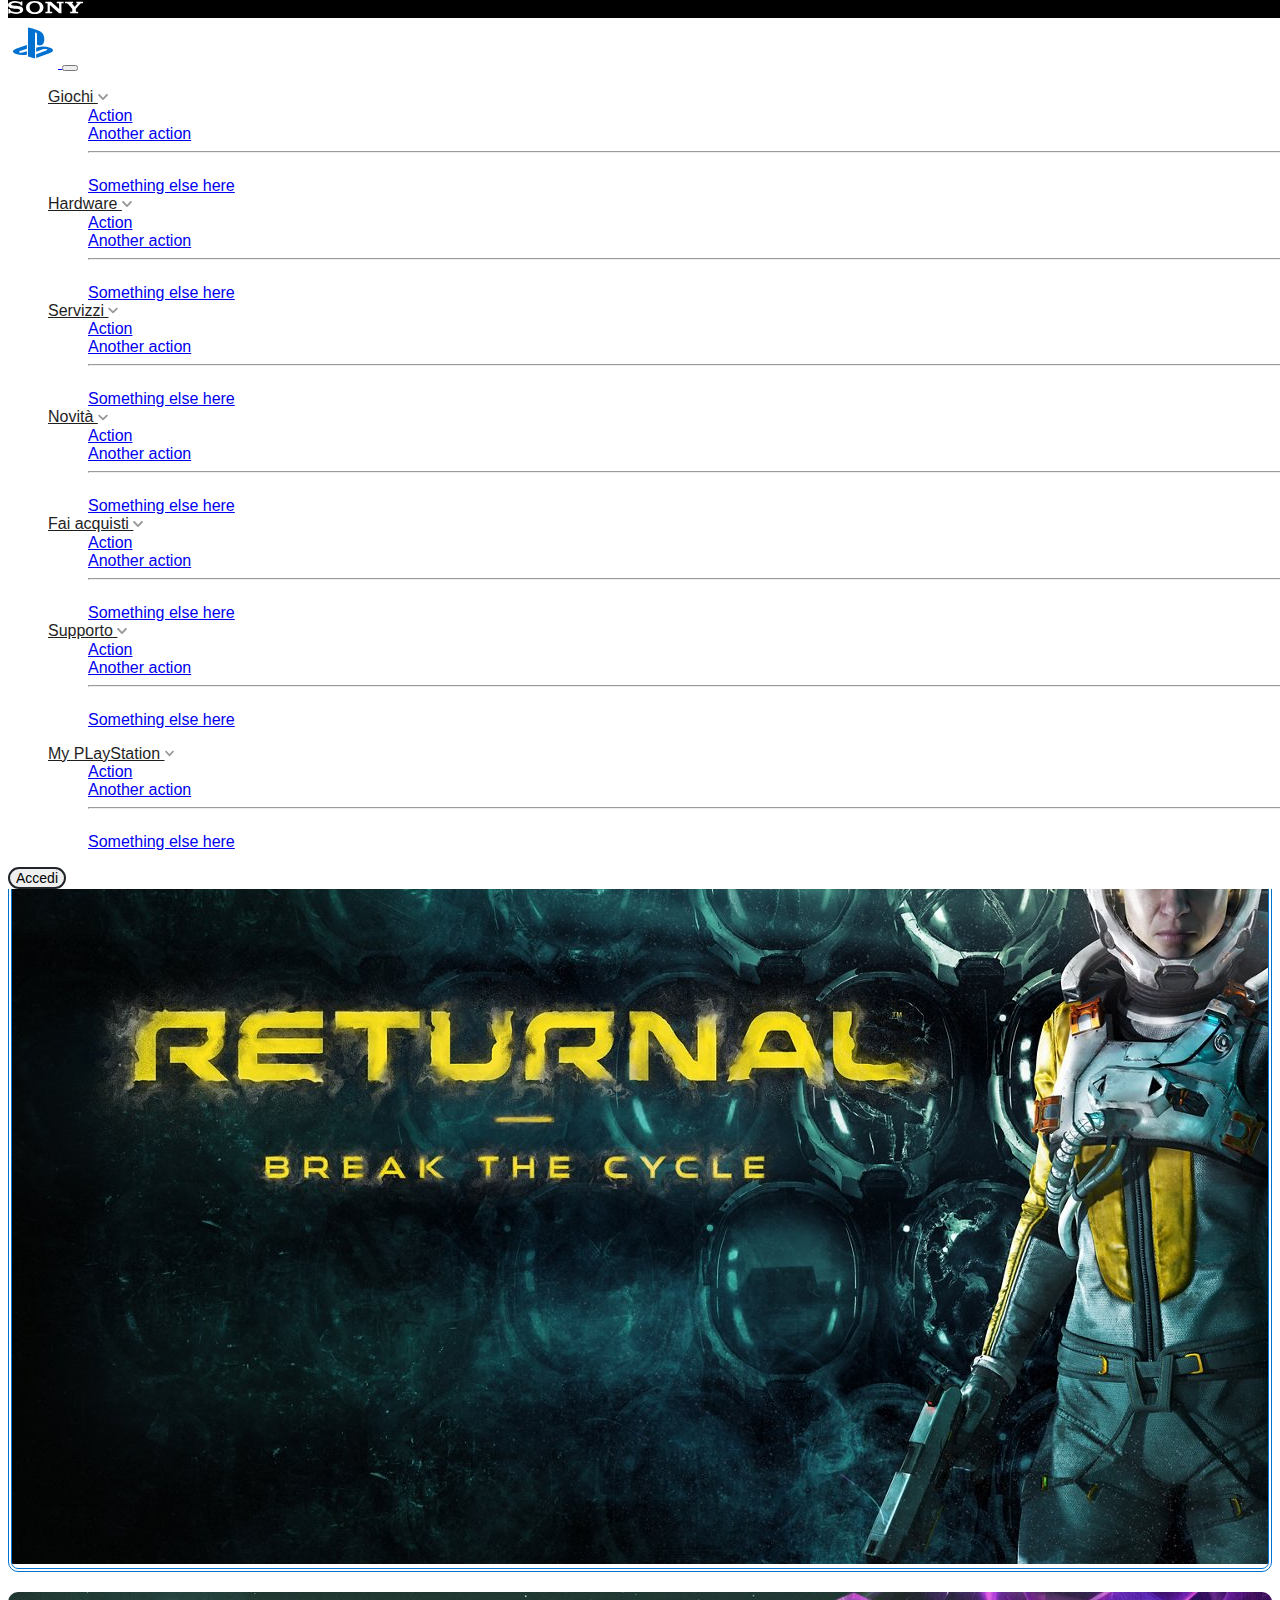
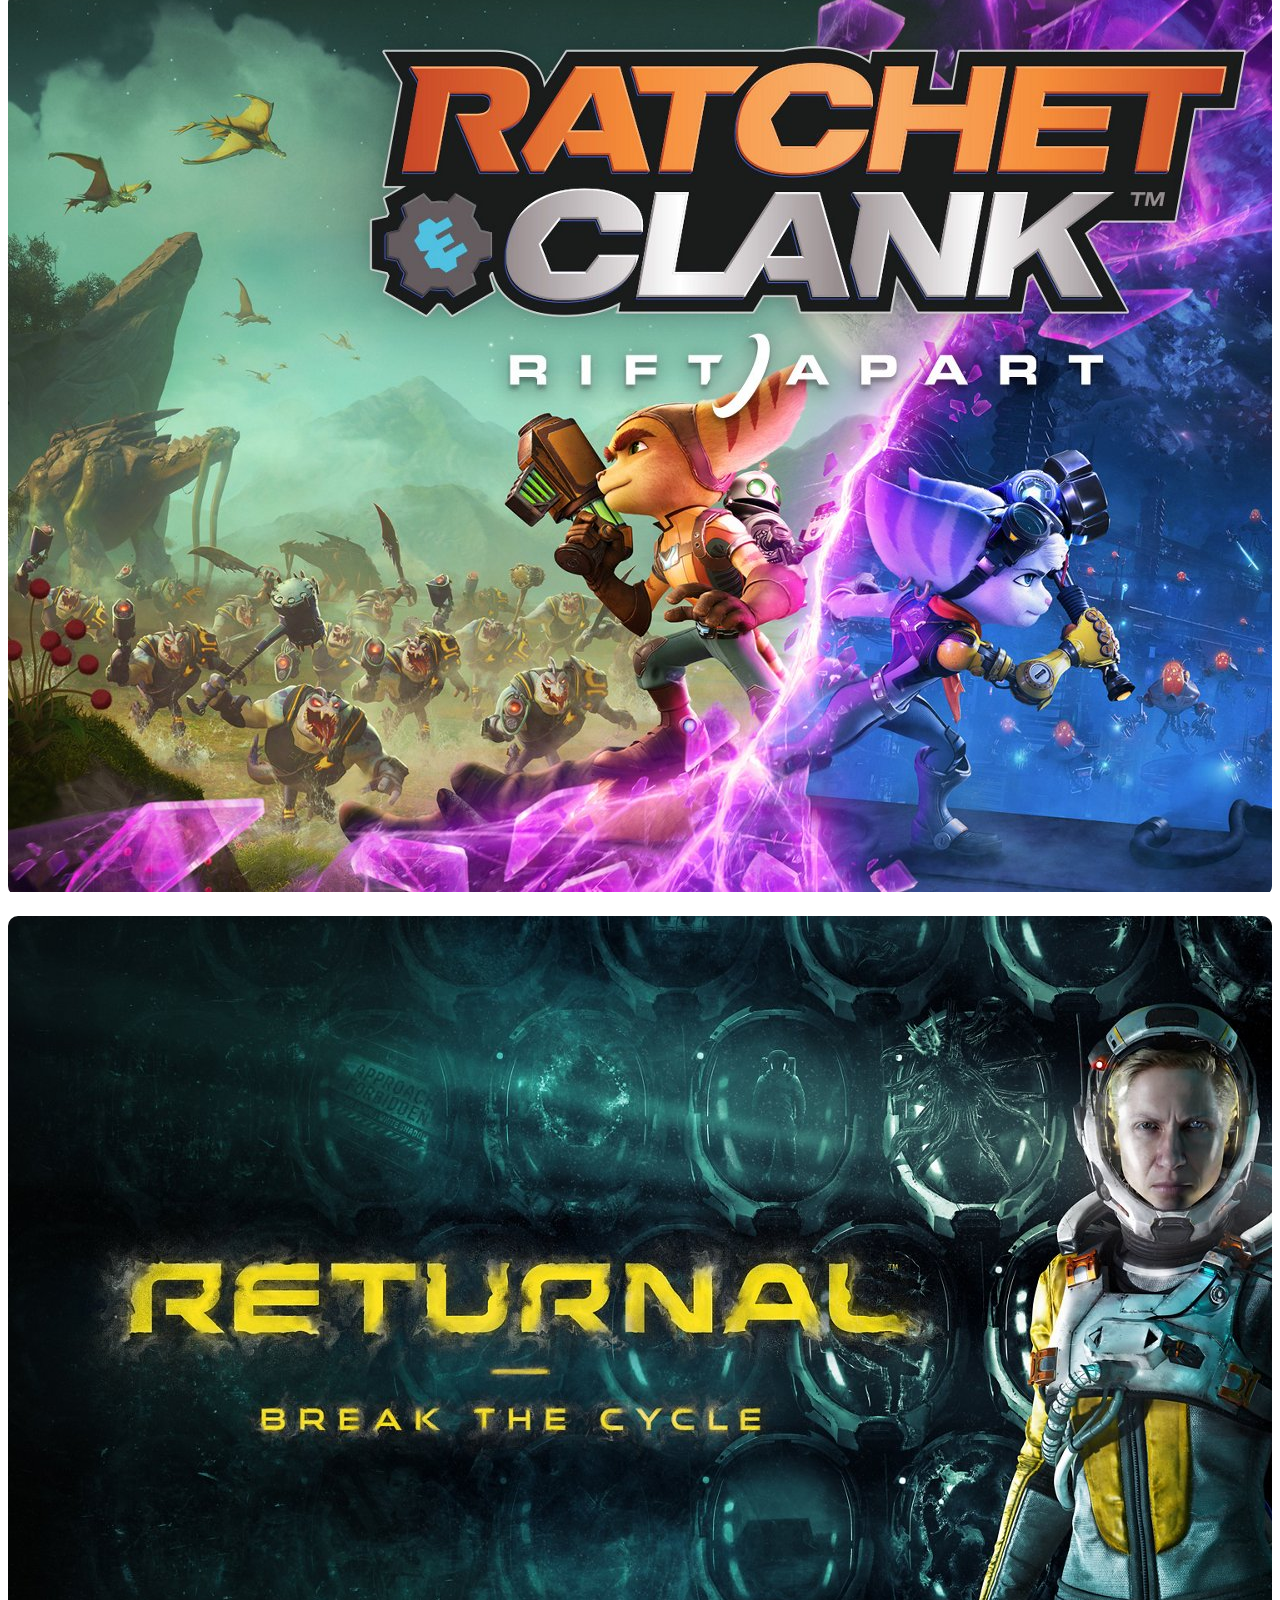
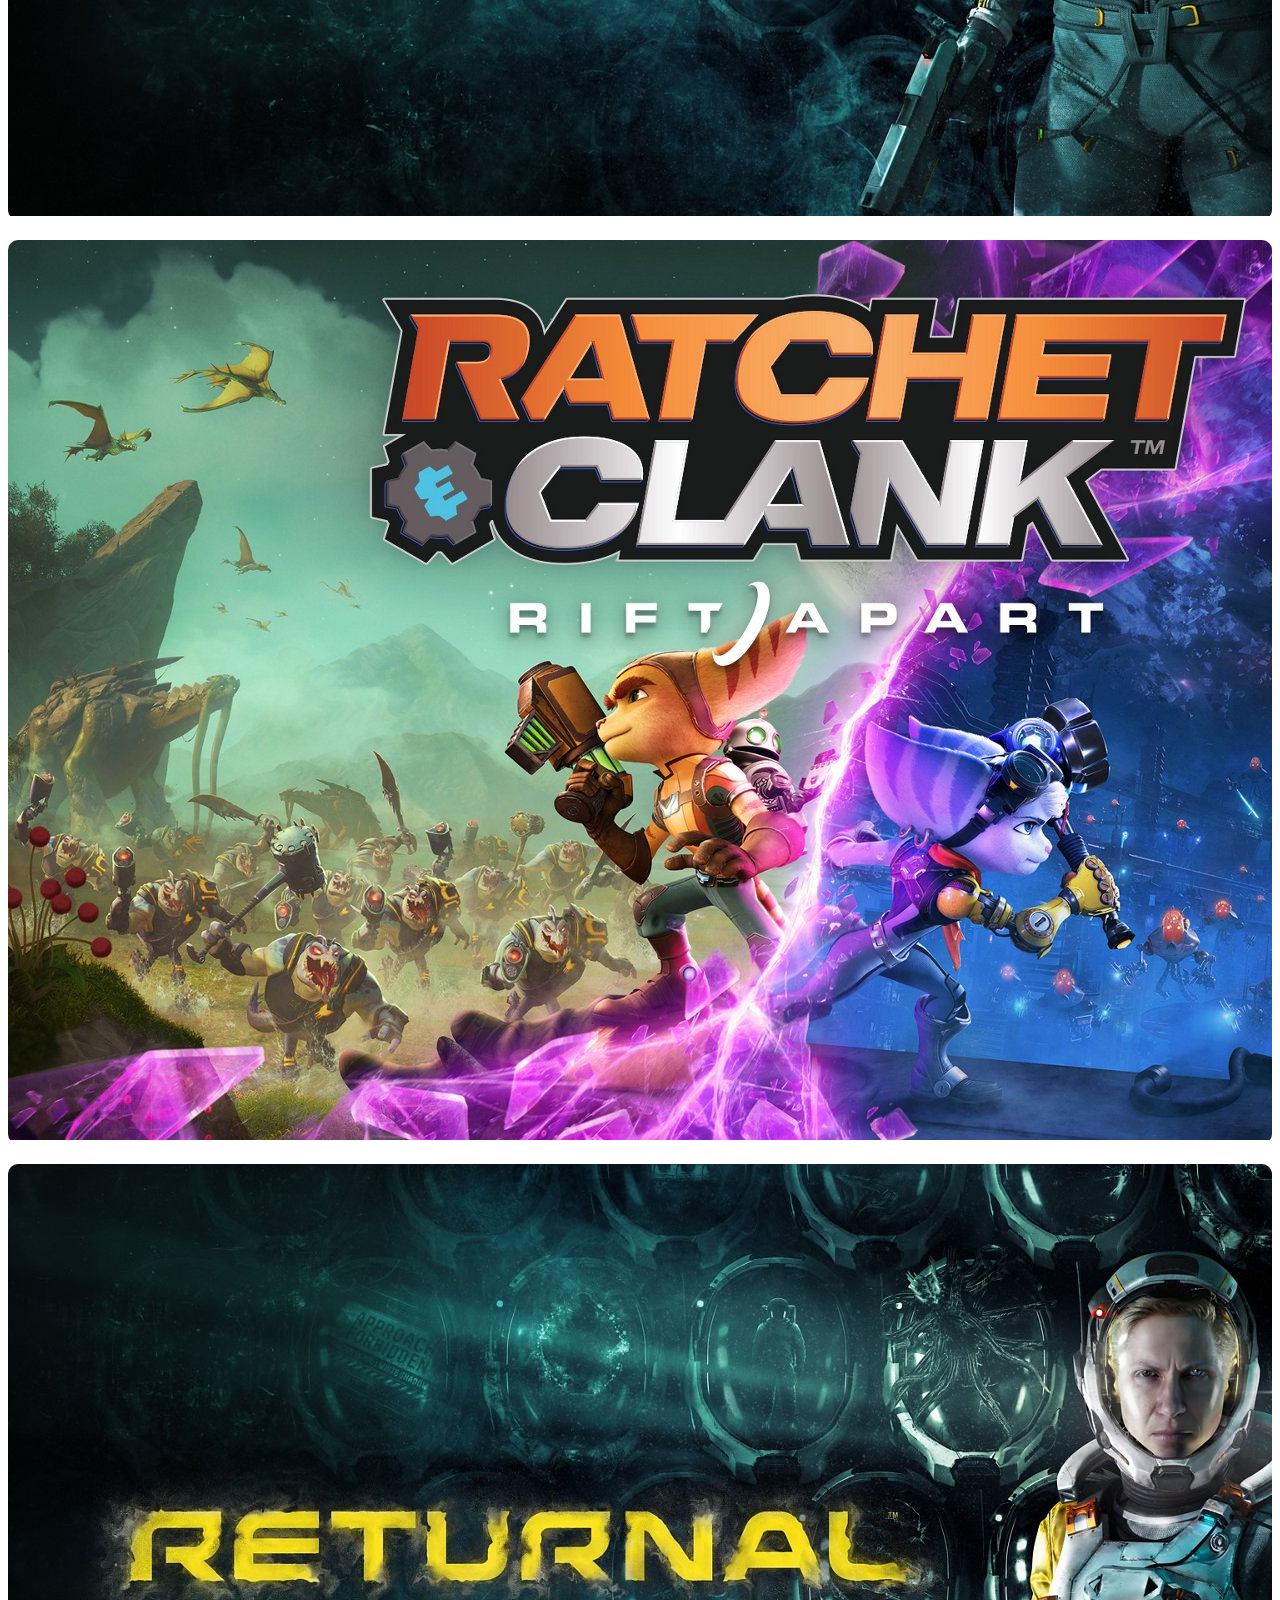
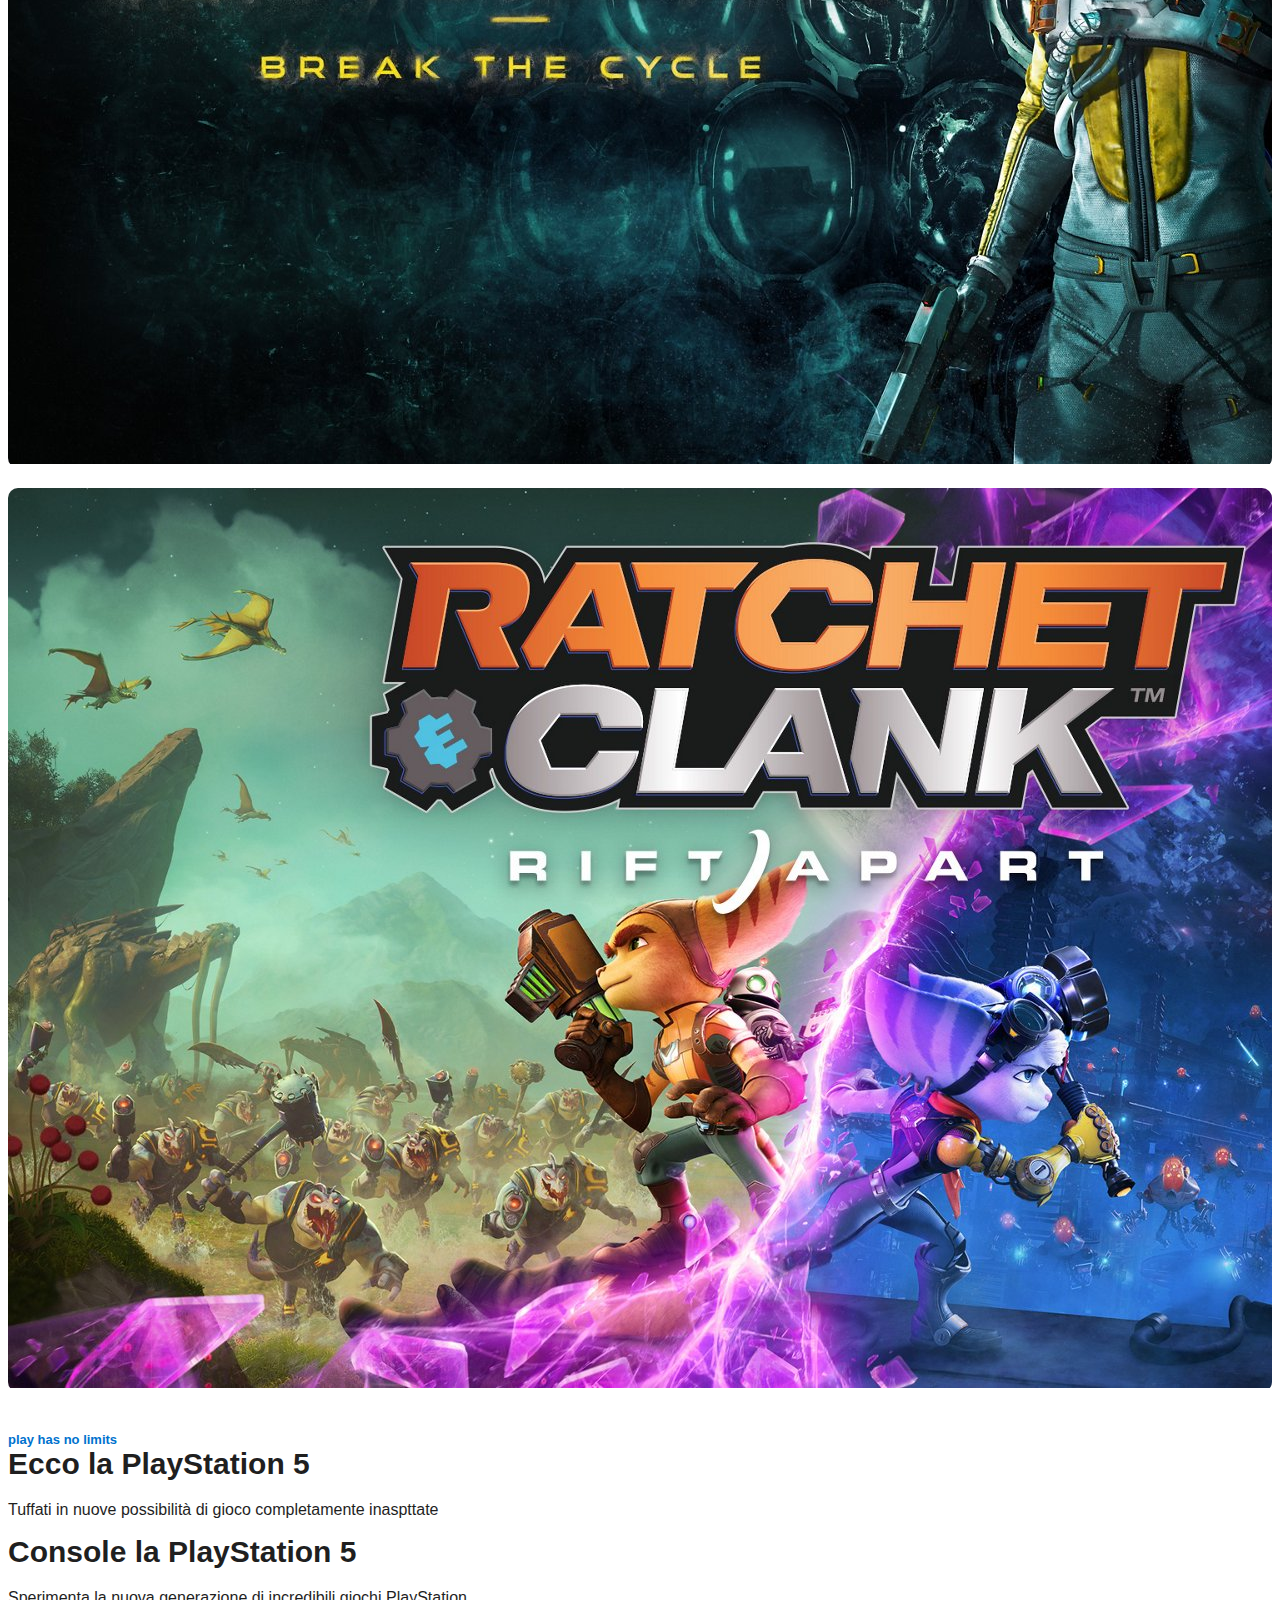
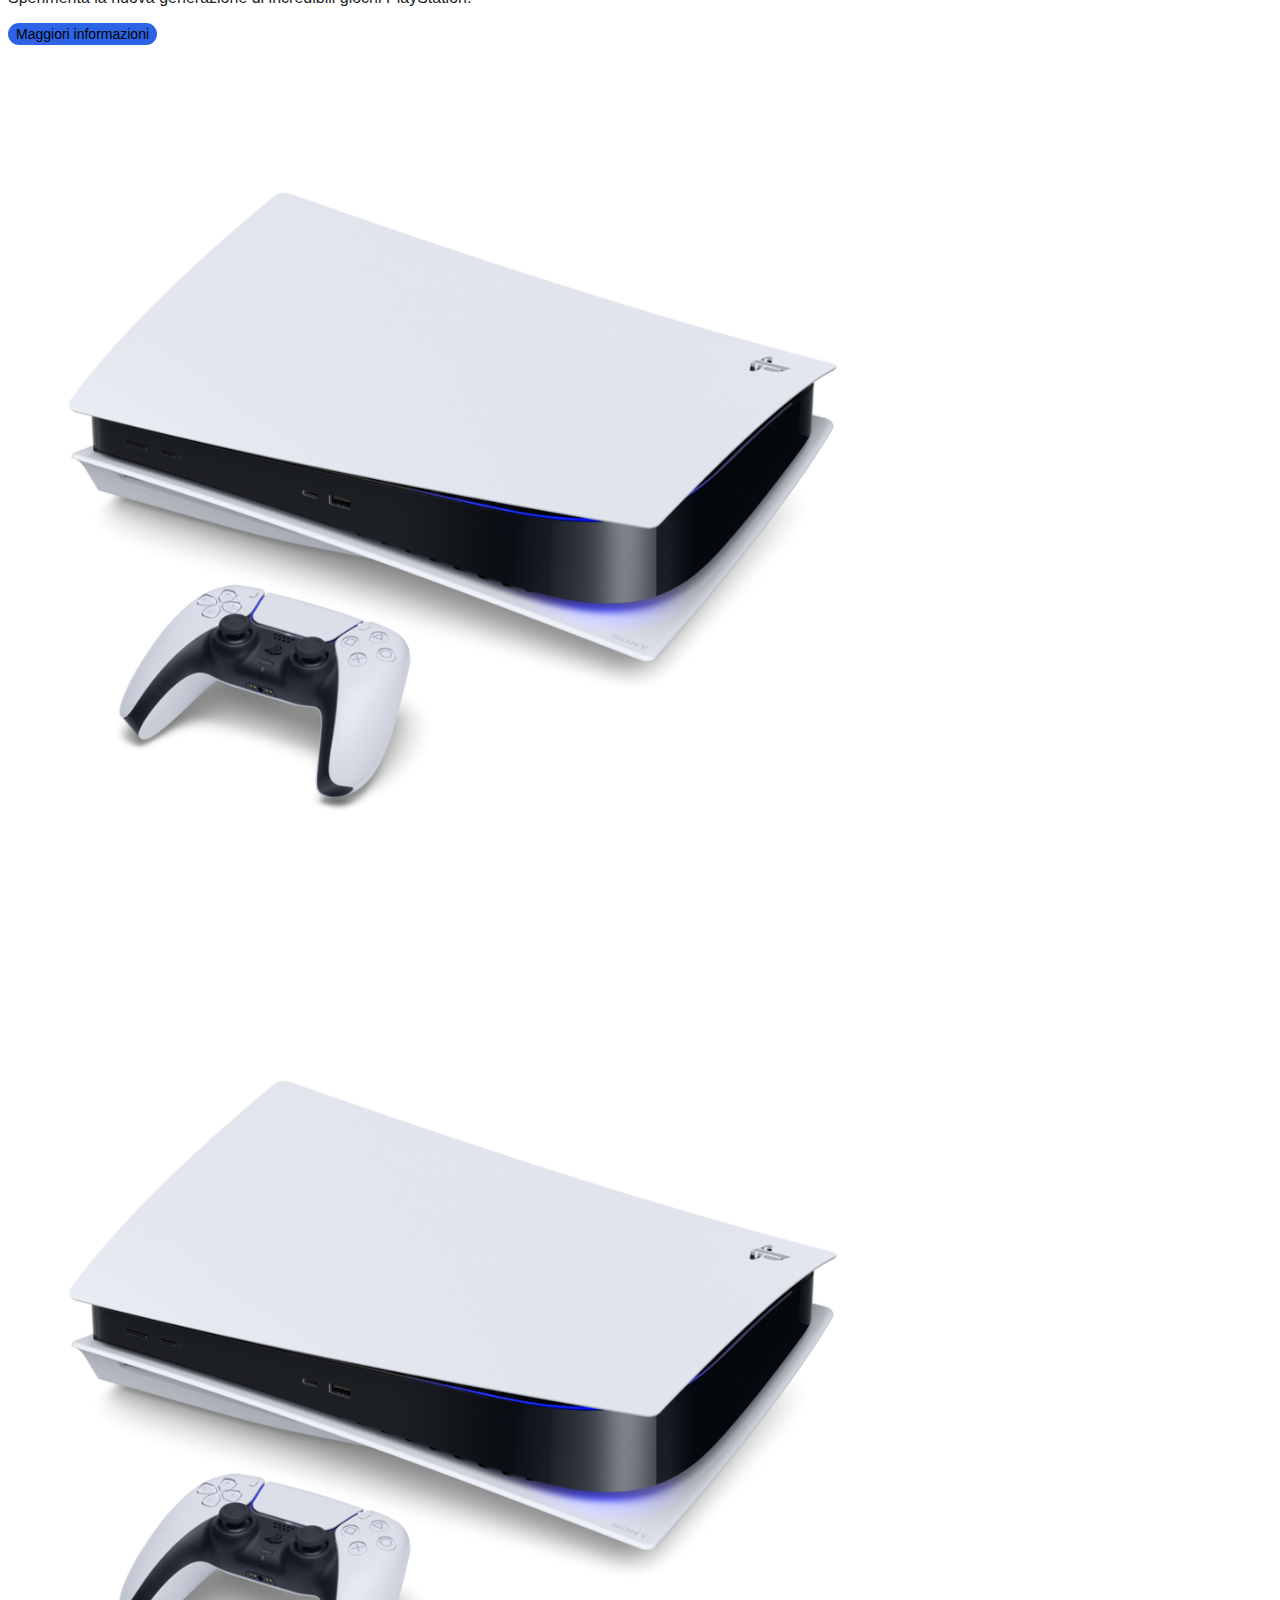
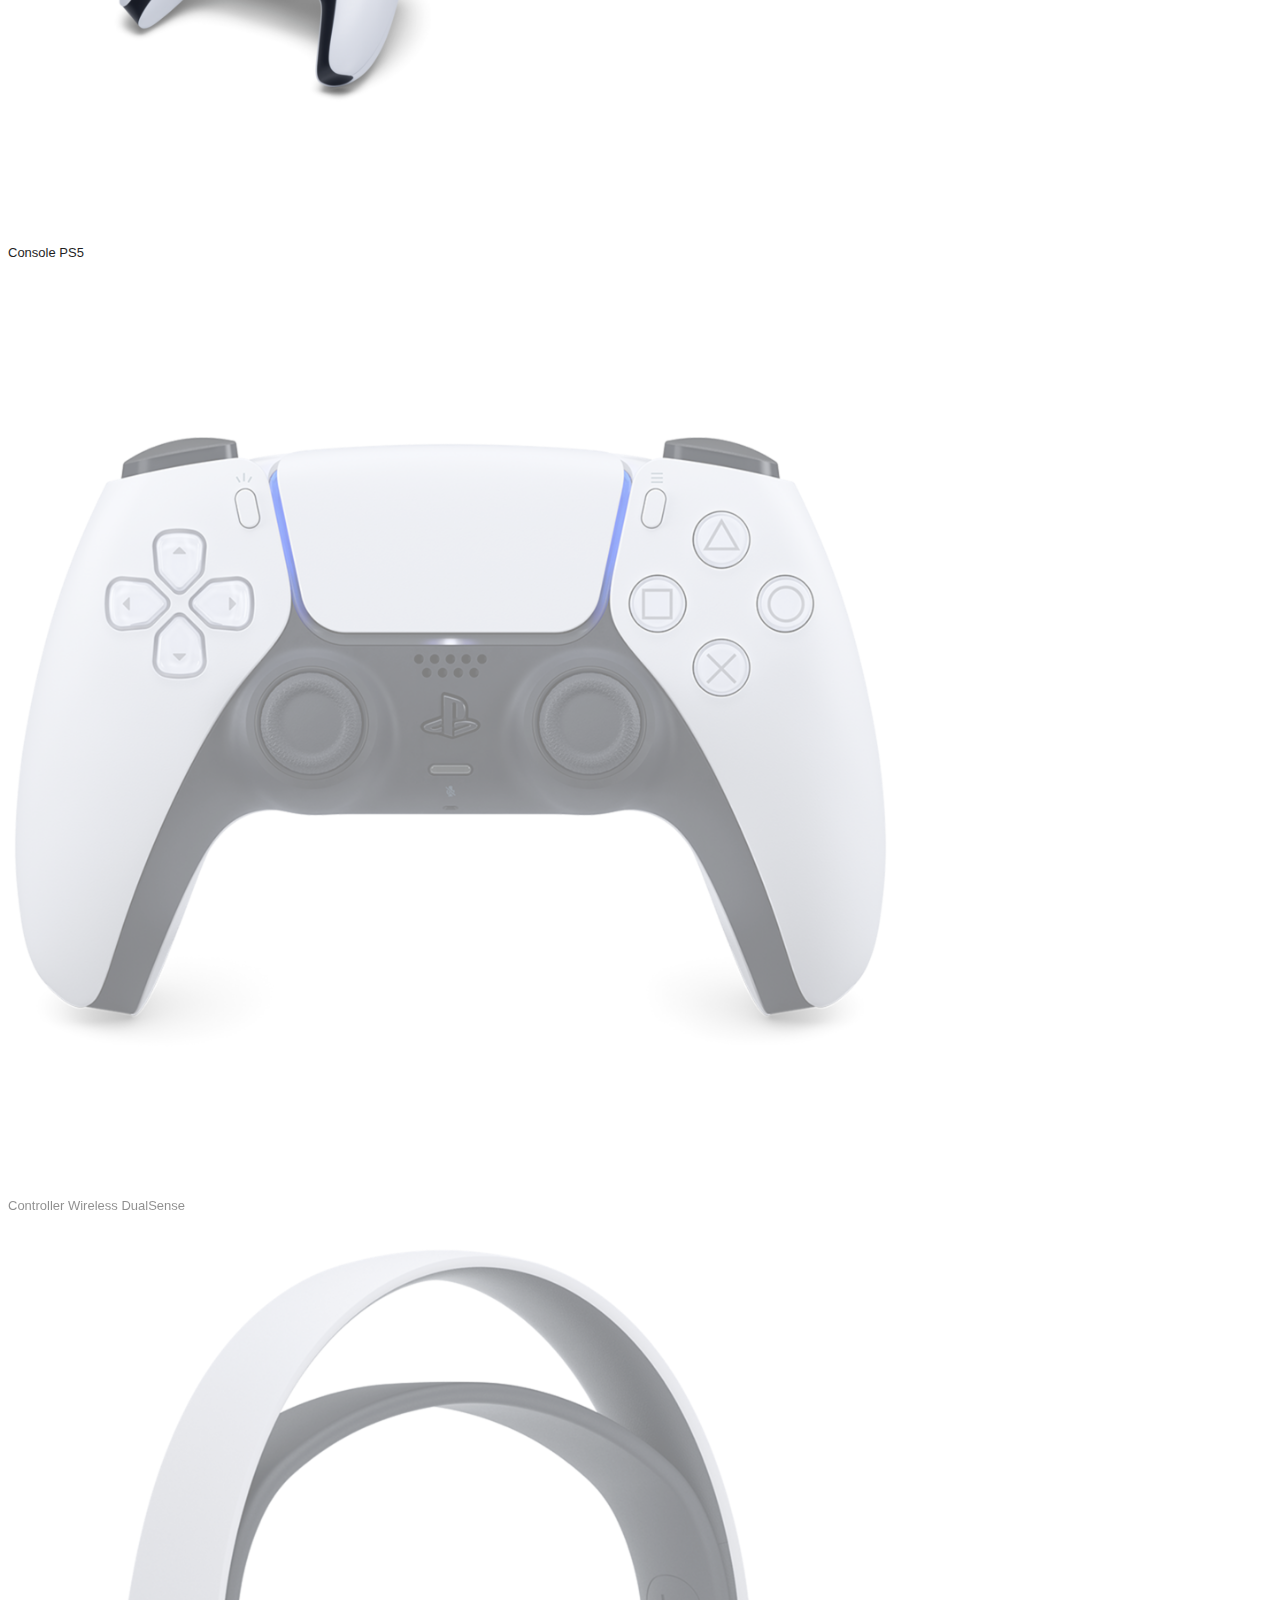
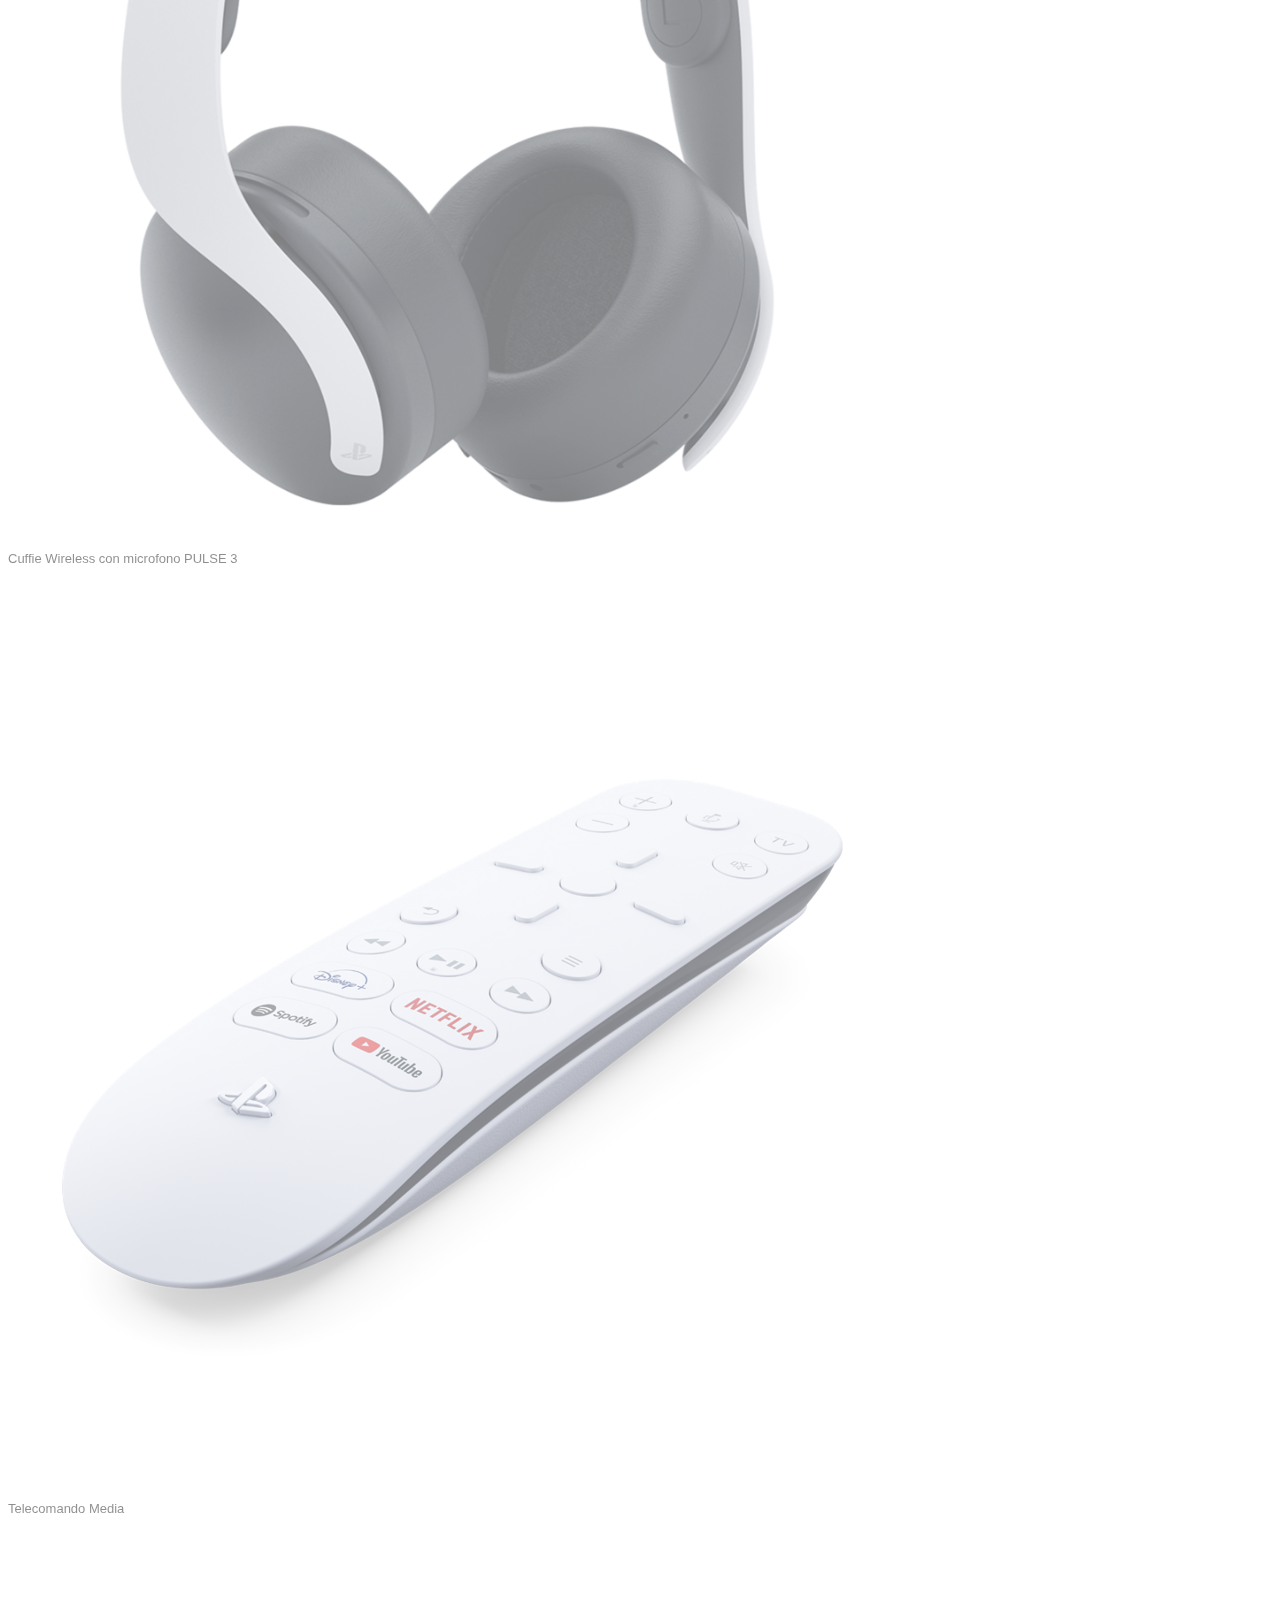
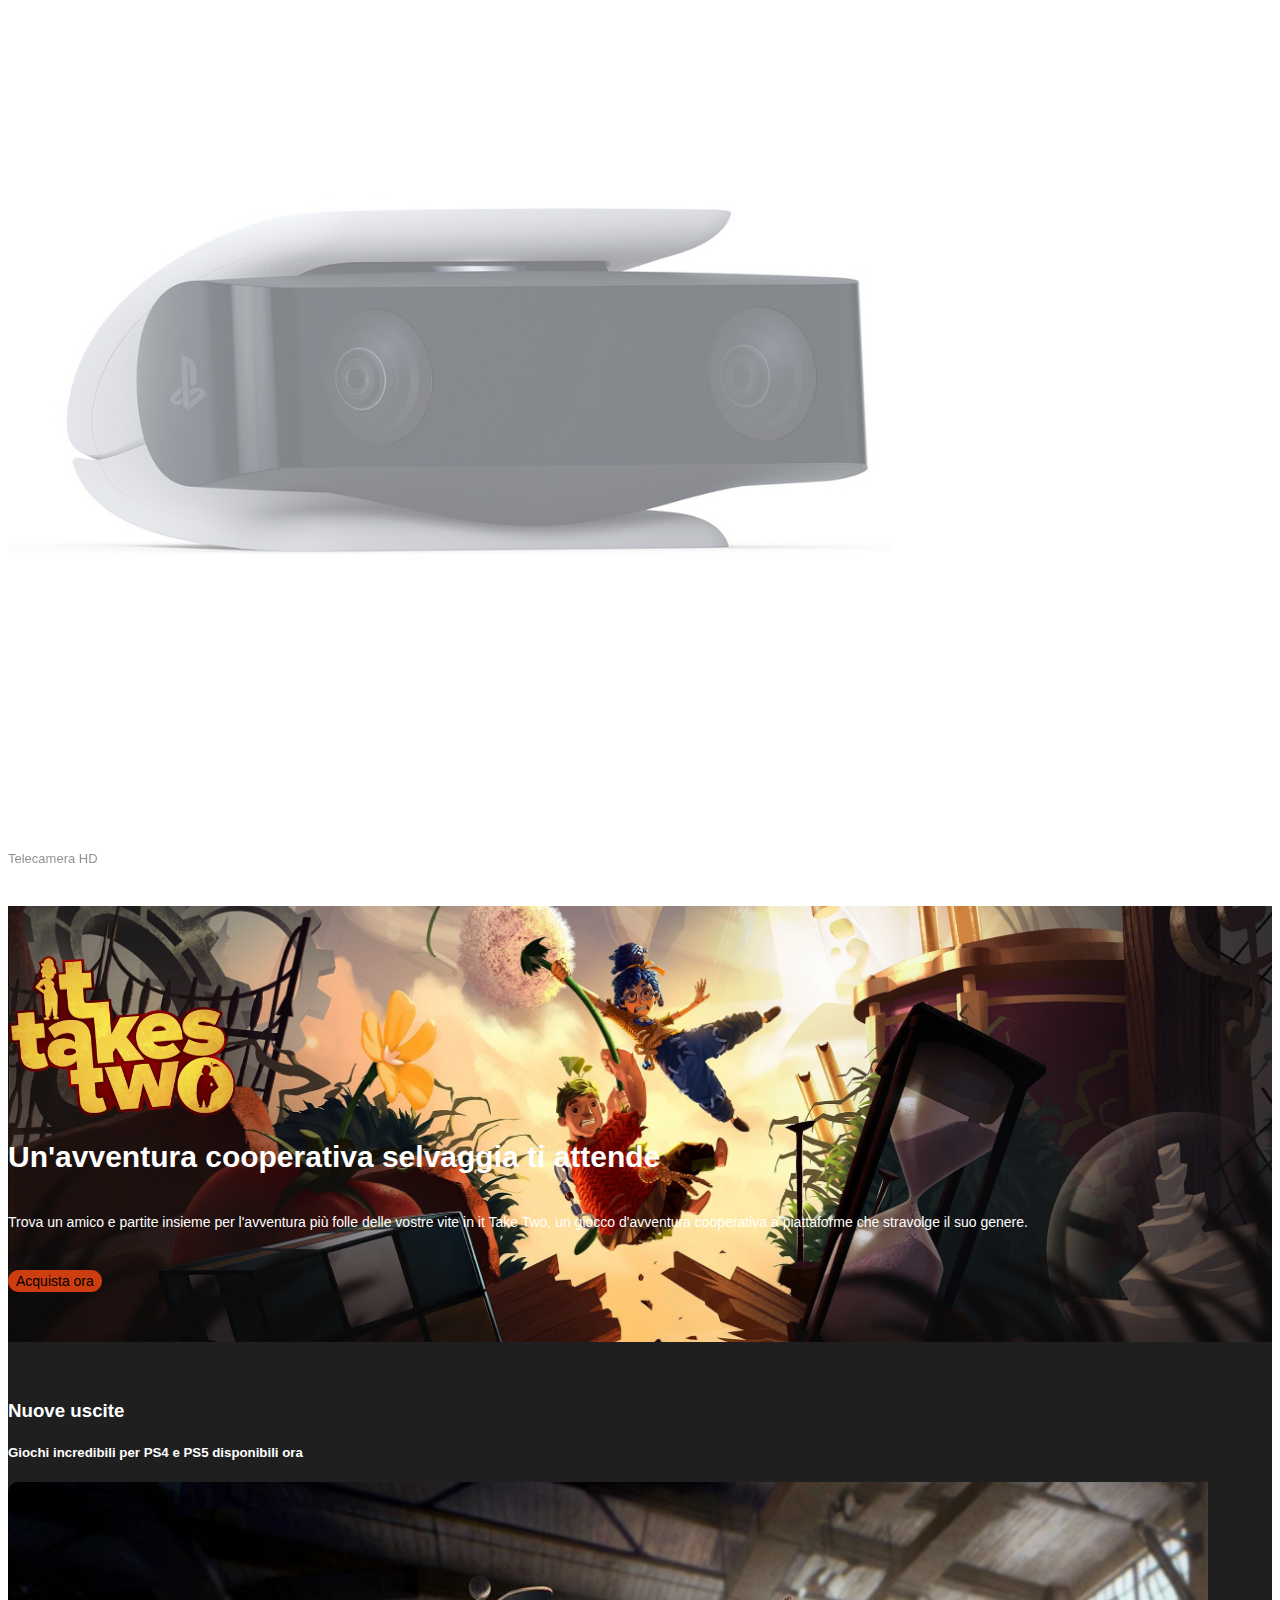
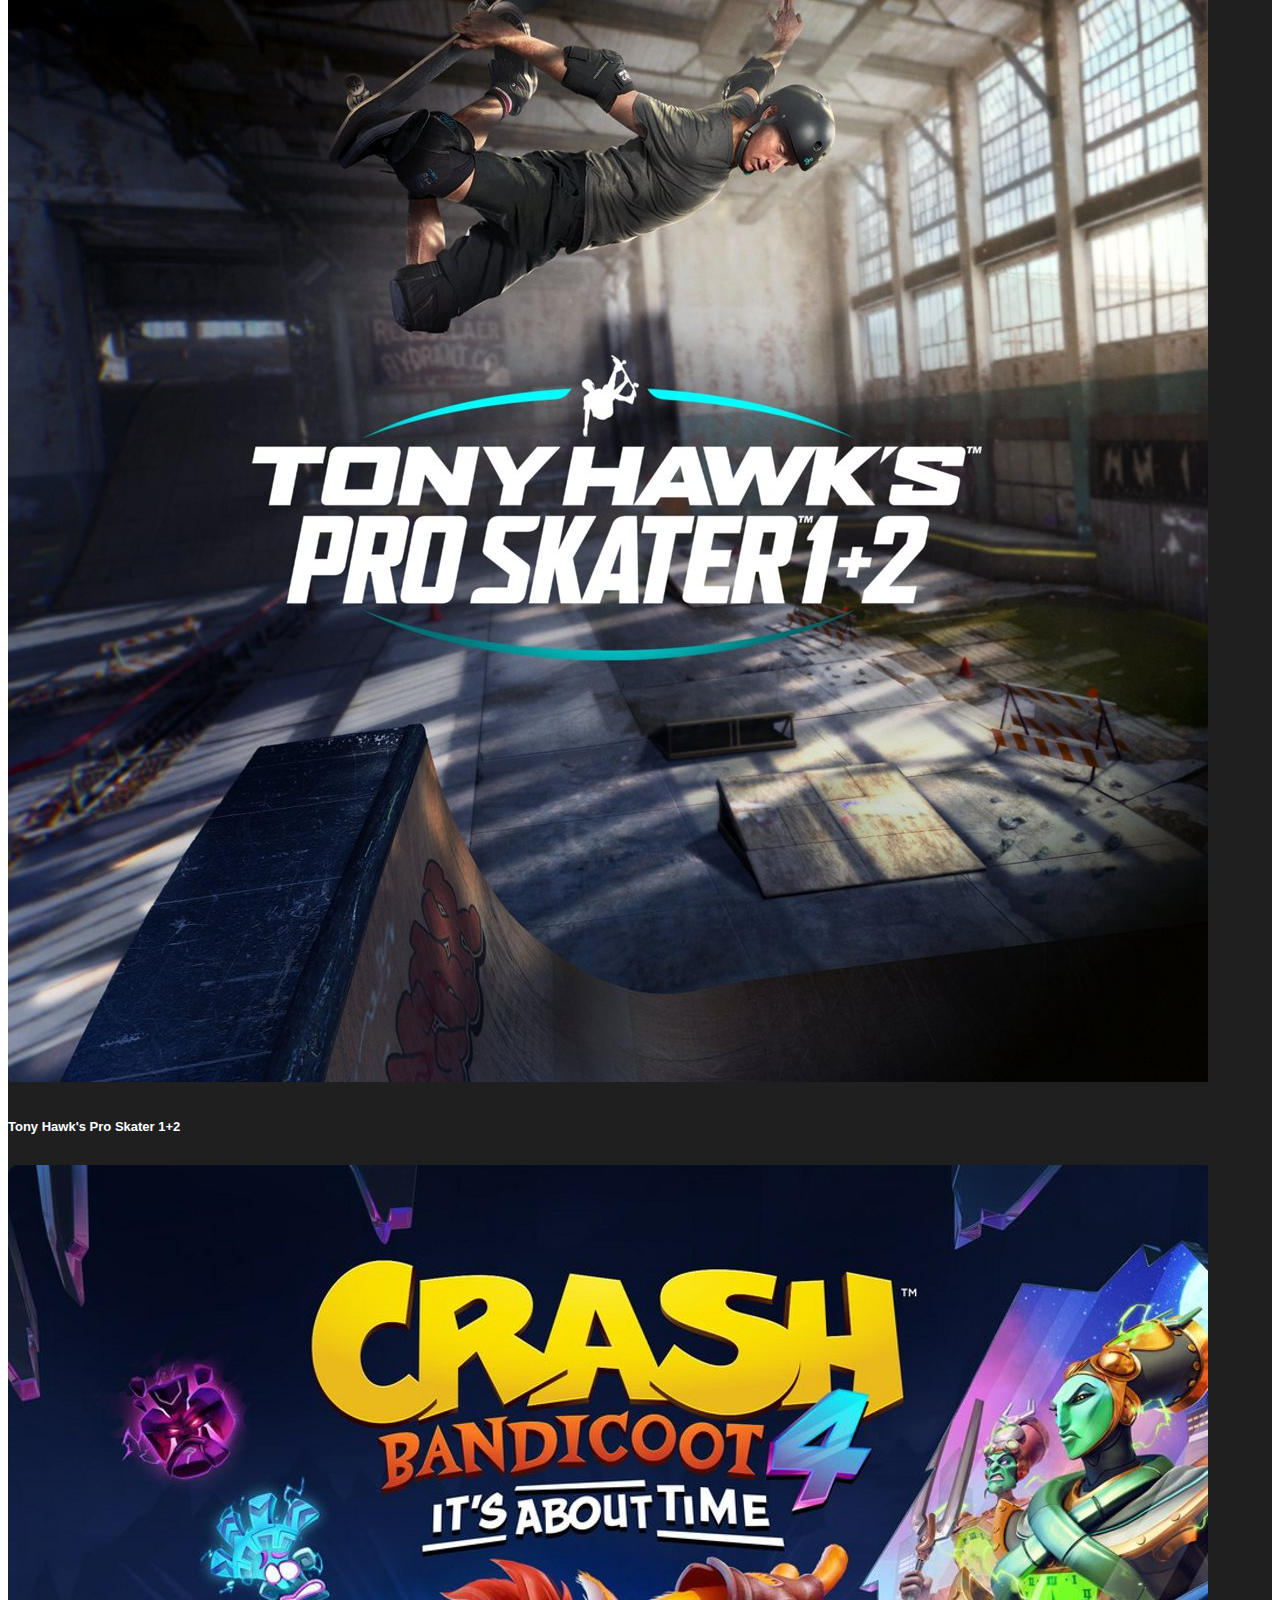
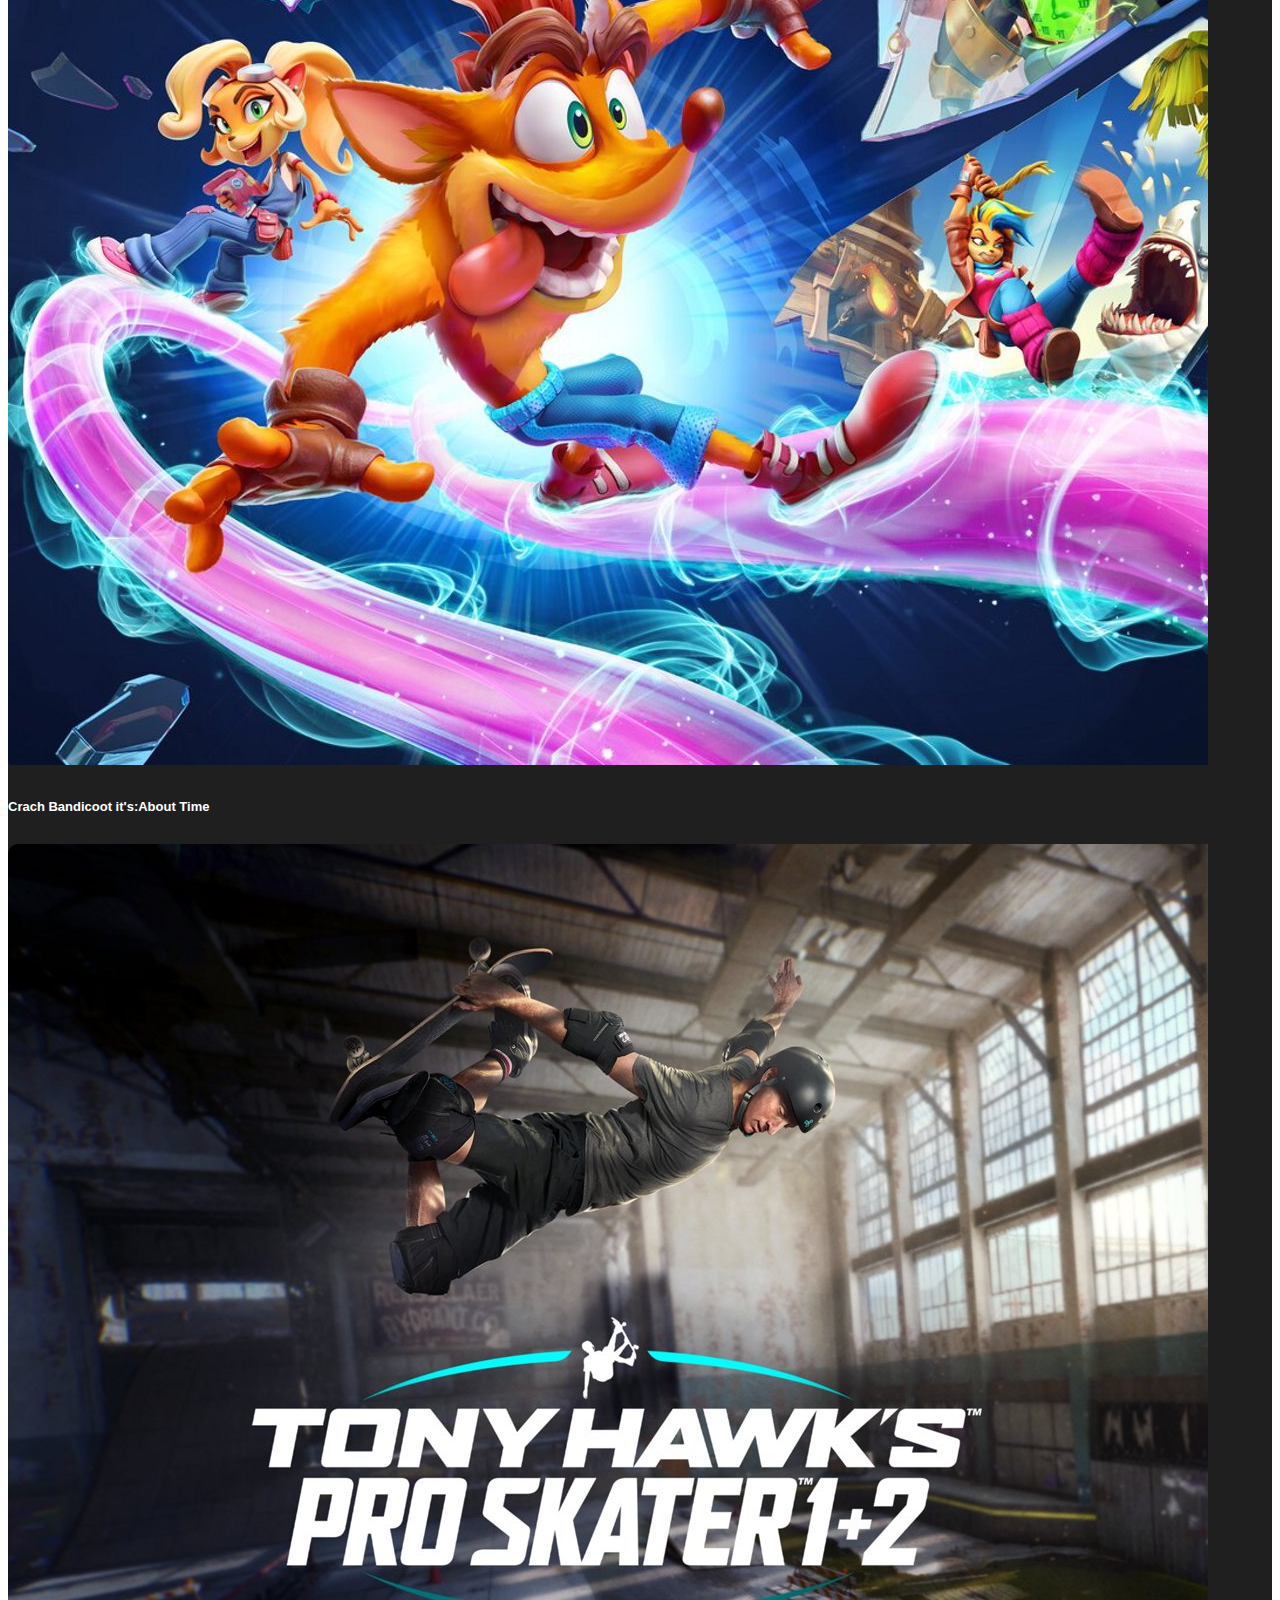
<file: index.html>
<!DOCTYPE html>
<html lang="en">

<head>
    <meta charset="UTF-8">
    <meta http-equiv="X-UA-Compatible" content="IE=edge">
    <meta name="viewport" content="width=device-width, initial-scale=1.0">
    <title>Playstation</title>
    <!-- bootrstrap css -->
    <link href="https://cdn.jsdelivr.net/npm/bootstrap@5.0.2/dist/css/bootstrap.min.css" rel="stylesheet"
        integrity="sha384-EVSTQN3/azprG1Anm3QDgpJLIm9Nao0Yz1ztcQTwFspd3yD65VohhpuuCOmLASjC" crossorigin="anonymous">
    <!-- /bootrstrap css -->
    <!-- font awesome -->
    <link rel="stylesheet" href="https://cdnjs.cloudflare.com/ajax/libs/font-awesome/5.15.3/css/all.min.css"
        integrity="sha512-iBBXm8fW90+nuLcSKlbmrPcLa0OT92xO1BIsZ+ywDWZCvqsWgccV3gFoRBv0z+8dLJgyAHIhR35VZc2oM/gI1w=="
        crossorigin="anonymous" referrerpolicy="no-referrer" />
    <!-- /font awesome -->
    <link rel="stylesheet" href="css/style.css">
</head>

<body>
    <!-- Title bar and Nav bar -->
    <!-- header top -->
    <header>
        <div class="header_top">
            <div class="header_top_logo text-end p-3">
                <img src="img/sony_logo.svg" alt="Logo Sony">
            </div>
        </div>
        <!-- /header top -->
        <!-- header bottom -->
        <div class="header_bottom">
            <!-- header bottom left -->
            <nav class="navbar navbar-expand-lg navbar-light bg_white">
                <div class="container-fluid">
                    <a class="navbar-brand" href="#">
                        <img src="img/play_logo.svg" alt="Playstation logo">
                    </a>
                    <!-- menu mobile -->
                    <button class="navbar-toggler" type="button" data-bs-toggle="collapse"
                        data-bs-target="#navbarSupportedContent" aria-controls="navbarSupportedContent"
                        aria-expanded="false" aria-label="Toggle navigation">
                        <span class="navbar-toggler-icon"></span>
                    </button>
                    <!-- /menu mobile -->
                    <div class="collapse navbar-collapse" id="navbarSupportedContent">
                        <!-- Dropdown links -->
                        <ul class="navbar-nav me-auto mb-2 mb-lg-0">
                            <li class="nav-item dropdown">
                                <a class="nav-link dropdown-toggle" href="#" id="navbarDropdown" role="button"
                                    data-bs-toggle="dropdown" aria-expanded="false">
                                    Giochi
                                </a>
                                <ul class="dropdown-menu" aria-labelledby="navbarDropdown">
                                    <li><a class="dropdown-item" href="#">Action</a></li>
                                    <li><a class="dropdown-item" href="#">Another action</a></li>
                                    <li>
                                        <hr class="dropdown-divider">
                                    </li>
                                    <li><a class="dropdown-item" href="#">Something else here</a></li>
                                </ul>
                            </li>
                            <li class="nav-item dropdown">
                                <a class="nav-link dropdown-toggle" href="#" id="navbarDropdown" role="button"
                                    data-bs-toggle="dropdown" aria-expanded="false">
                                    Hardware
                                </a>
                                <ul class="dropdown-menu" aria-labelledby="navbarDropdown">
                                    <li><a class="dropdown-item" href="#">Action</a></li>
                                    <li><a class="dropdown-item" href="#">Another action</a></li>
                                    <li>
                                        <hr class="dropdown-divider">
                                    </li>
                                    <li><a class="dropdown-item" href="#">Something else here</a></li>
                                </ul>
                            </li>
                            <li class="nav-item dropdown">
                                <a class="nav-link dropdown-toggle" href="#" id="navbarDropdown" role="button"
                                    data-bs-toggle="dropdown" aria-expanded="false">
                                    Servizzi
                                </a>
                                <ul class="dropdown-menu" aria-labelledby="navbarDropdown">
                                    <li><a class="dropdown-item" href="#">Action</a></li>
                                    <li><a class="dropdown-item" href="#">Another action</a></li>
                                    <li>
                                        <hr class="dropdown-divider">
                                    </li>
                                    <li><a class="dropdown-item" href="#">Something else here</a></li>
                                </ul>
                            </li>
                            <li class="nav-item dropdown">
                                <a class="nav-link dropdown-toggle" href="#" id="navbarDropdown" role="button"
                                    data-bs-toggle="dropdown" aria-expanded="false">
                                    Novità
                                </a>
                                <ul class="dropdown-menu" aria-labelledby="navbarDropdown">
                                    <li><a class="dropdown-item" href="#">Action</a></li>
                                    <li><a class="dropdown-item" href="#">Another action</a></li>
                                    <li>
                                        <hr class="dropdown-divider">
                                    </li>
                                    <li><a class="dropdown-item" href="#">Something else here</a></li>
                                </ul>
                            </li>
                            <li class="nav-item dropdown">
                                <a class="nav-link dropdown-toggle" href="#" id="navbarDropdown" role="button"
                                    data-bs-toggle="dropdown" aria-expanded="false">
                                    Fai acquisti
                                </a>
                                <ul class="dropdown-menu" aria-labelledby="navbarDropdown">
                                    <li><a class="dropdown-item" href="#">Action</a></li>
                                    <li><a class="dropdown-item" href="#">Another action</a></li>
                                    <li>
                                        <hr class="dropdown-divider">
                                    </li>
                                    <li><a class="dropdown-item" href="#">Something else here</a></li>
                                </ul>
                            </li>
                            <li class="nav-item dropdown">
                                <a class="nav-link dropdown-toggle" href="#" id="navbarDropdown" role="button"
                                    data-bs-toggle="dropdown" aria-expanded="false">
                                    Supporto
                                </a>
                                <ul class="dropdown-menu" aria-labelledby="navbarDropdown">
                                    <li><a class="dropdown-item" href="#">Action</a></li>
                                    <li><a class="dropdown-item" href="#">Another action</a></li>
                                    <li>
                                        <hr class="dropdown-divider">
                                    </li>
                                    <li><a class="dropdown-item" href="#">Something else here</a></li>
                                </ul>
                            </li>
                        </ul>
                        <!-- /Dropdown links -->
                        <!-- /header bottom left -->

                        <!-- header bottom right -->
                        <form class="d-flex">
                            <ul class="navbar-nav me-auto mb-2 mb-lg-0">
                                <li class="nav-item dropdown">
                                    <a class="nav-link dropdown-toggle" href="#" id="navbarDropdown" role="button"
                                        data-bs-toggle="dropdown" aria-expanded="false">
                                        My PLayStation
                                    </a>
                                    <ul class="dropdown-menu" aria-labelledby="navbarDropdown">
                                        <li><a class="dropdown-item" href="#">Action</a></li>
                                        <li><a class="dropdown-item" href="#">Another action</a></li>
                                        <li>
                                            <hr class="dropdown-divider">
                                        </li>
                                        <li><a class="dropdown-item" href="#">Something else here</a></li>
                                    </ul>
                                </li>
                            </ul>
                            <button type="button" class="btn btn-dark ms-3 me-3">Accedi</button>
                            <button type="button" class="btn_search">
                                <i class="fas fa-search"></i>
                            </button>
                        </form>
                        <!-- /header bottom right -->
                    </div>
                </div>
            </nav>
        </div>
        <!-- /header bottom -->
    </header>
    <!-- Title bar and Nav bar -->

    <!-- Main content -->
    <main>
        <!--Hero -->
        <section class="hero">
            <div class="container">
                <div class="row">
                    <div class="col-12 col-lg-4">
                        <div class="hero_content">
                            <img src="img/returnal-hero-banner-logo.png" alt="Returnal logo">
                            <h2>Rompi il cerchio</h2>
                            <p>Rialzi dopo ogni sconfitta e affronta una nuova sfida con ogni rinascita in questo
                                esposivo thriller fantascientifico, disponibile in esclusiva su PS5
                            </p>
                            <button type="button" class="btn bg_red text-white">Acquista ora</button>
                        </div>
                    </div>
                </div>
            </div>
        </section>
        <section class="album_game">
            <div class="container">
                <div class="row m-3">
                    <div class="col-6 col-sm-4 col-lg-2">
                        <div class="card card_radius album_game_select">
                            <img src="img/returnal-listing-thumb-01-ps5.jpg" alt="Returnal logo">
                        </div>
                    </div>
                    <div class="col-6 col-sm-4 col-lg-2">
                        <div class="card card_radius">
                            <img src="img/ratchet-and-clank-rift-apart-keyart.jpg" alt="Ratchet and clank">
                        </div>
                    </div>
                    <div class="col-6 col-sm-4 col-lg-2">
                        <div class="card card_radius">
                            <img src="img/returnal-listing-thumb-01-ps5.jpg" alt="Returnal logo">
                        </div>
                    </div>
                    <div class="col-6 col-sm-4 col-lg-2">
                        <div class="card card_radius">
                            <img src="img/ratchet-and-clank-rift-apart-keyart.jpg" alt="Ratchet and clank">
                        </div>
                    </div>
                    <div class="col-6 col-sm-4 col-lg-2">
                        <div class="card card_radius">
                            <img src="img/returnal-listing-thumb-01-ps5.jpg" alt="Returnal logo">
                        </div>
                    </div>
                    <div class="col-6 col-sm-4 col-lg-2">
                        <div class="card card_radius">
                            <img src="img/ratchet-and-clank-rift-apart-keyart.jpg" alt="Ratchet and clank">
                        </div>
                    </div>

                </div>
            </div>
        </section>
        <!--/Hero -->

        <!-- PS-5 -->
        <section id="PS-5">
            <div class="container">
                <div class="row">
                    <div class="col-12 text-center">
                        <h6 class="text-uppercase "> play has no limits</h6>
                        <h2>Ecco la PlayStation 5</h2>
                        <p class="text-secondary">Tuffati in nuove possibilità di gioco completamente inaspttate</p>
                    </div>
                </div>
                <div class="row d-flex align-items-center">
                    <div class="col-12 col-md-4">
                        <h2>Console la PlayStation 5</h2>
                        <p class="text-secondary">Sperimenta la nuova generazione di
                            incredibili giochi PlayStation.
                        </p>
                        <button type="button" class="btn bg_blue text-white">Maggiori informazioni</button>
                    </div>
                    <div class="col-12 col-md-8 text-end">
                        <div class="console">
                            <img src="img/playstation-5-thumb.png" alt="playstation-5">
                        </div>
                    </div>
                </div>
                <!-- album consol-->
                <div class="row row-cols-3 row-cols-sm-3  row-cols-md-5 row-cols-lg-5">
                    <div class="col">
                        <div class="console text-center border-2 border-bottom border-primary">
                            <img src="img/playstation-5-thumb.png" alt="playstation-5">
                            <p>Console PS5</p>
                        </div>
                    </div>
                    <div class="col">
                        <div class="console text-center console_inactive">
                            <img src="img/joypad-thumb.png" alt="joypad">
                            <p>Controller Wireless DualSense
                                <sup><i class="fas fa-trademark trademark"></i></sup>
                            </p>
                        </div>
                    </div>
                    <div class="col">
                        <div class="console text-center console_inactive">
                            <img src="img/headset-thumb.png" alt="headset">
                            <p>Cuffie Wireless con microfono PULSE 3
                                <sup><i class="fas fa-trademark trademark"></i></sup>
                            </p>
                        </div>
                    </div>
                    <div class="col">
                        <div class="console text-center console_inactive">
                            <img src="img/remote-thumb.png" alt="remote thumb">
                            <p>Telecomando Media</p>
                        </div>
                    </div>
                    <div class="col">
                        <div class="console text-center console_inactive">
                            <img src="img/camera-thumb.jpg" alt="camera">
                            <p>Telecamera HD</p>
                        </div>
                    </div>
                </div>
                <!-- /album consol-->

            </div>
        </section>
        <!-- /PS-5 -->

        <!-- subscription -->
        <section class="hero subscription">
            <div class="container">
                <div class="row">
                    <div class="col-12 col-lg-4">
                        <div class="hero_content">
                            <img src="img/it-takes-two-logo.png" alt="it takes two">
                            <h2>Un'avventura cooperativa selvaggia ti attende</h2>
                            <p>Trova un amico e partite insieme per l'avventura
                                più folle delle vostre vite in it Take Two, un giocco d'avventura
                                cooperativa a piattaforme che stravolge il suo genere.
                            </p>
                            <button type="button" class="btn bg_red text-white">Acquista ora</button>
                        </div>
                    </div>
                </div>
            </div>
        </section>
        <!-- subscription -->

        <!-- new releases -->
        <section id="new_releases">
            <div class="container">
                <div class="row">
                    <div class="col-12">
                        <div class="new_release_titile">
                            <h3>Nuove uscite</h3>
                            <h5>Giochi incredibili per PS4 e PS5 disponibili ora</h5>
                        </div>
                    </div>
                </div>
                <!-- new releases album -->
                <div class="row">
                    <div class="col-6 col-sm-4 col-lg-2">
                        <div class="card card_radius">
                            <img src="img/tony-hawks-pro-skater-1-2-store-art.jpg" alt="tony hawks pro skater">
                        </div>
                        <h6>Tony Hawk's<sup><i class="fas fa-trademark trademark"></i></sup>
                            Pro Skater<sup><i class="fas fa-trademark trademark"></i></sup> 1+2</h6>
                    </div>
                    <div class="col-6 col-sm-4 col-lg-2">
                        <div class="card card_radius">
                            <img src="img/crash-bandicoot-4-its-about-time-store-art.jpg" alt="crash bandicoot">
                        </div>
                        <h6>Crach Bandicoot it's:About Time</h6>

                    </div>
                    <div class="col-6 col-sm-4 col-lg-2">
                        <div class="card card_radius">
                            <img src="img/tony-hawks-pro-skater-1-2-store-art.jpg" alt="tony hawks pro skater">
                        </div>
                        <h6>Tony Hawk's<sup><i class="fas fa-trademark trademark"></i></sup>
                            Pro Skater<sup><i class="fas fa-trademark trademark"></i></sup> 1+2</h6>
                    </div>
                    <div class="col-6 col-sm-4 col-lg-2">
                        <div class="card card_radius">
                            <img src="img/crash-bandicoot-4-its-about-time-store-art.jpg" alt="crash bandicoot">
                        </div>
                        <h6>Crach Bandicoot it's:About Time</h6>
                    </div>
                    <div class="col-6 col-sm-4 col-lg-2">
                        <div class="card card_radius">
                            <img src="img/tony-hawks-pro-skater-1-2-store-art.jpg" alt="tony hawks pro skater">
                        </div>
                        <h6>Tony Hawk's<sup><i class="fas fa-trademark trademark"></i></sup>
                            Pro Skater<sup><i class="fas fa-trademark trademark"></i></sup> 1+2</h6>
                    </div>
                    <div class="col-6 col-sm-4 col-lg-2">
                        <div class="card card_radius">
                            <img src="img/crash-bandicoot-4-its-about-time-store-art.jpg" alt="crash bandicoot">
                        </div>
                        <h6>Crach Bandicoot it's:About Time</h6>

                    </div>
                    <div class="col-6 col-sm-4 col-lg-2">
                        <div class="card card_radius">
                            <img src="img/tony-hawks-pro-skater-1-2-store-art.jpg" alt="tony hawks pro skater">
                        </div>
                        <h6>Tony Hawk's<sup><i class="fas fa-trademark trademark"></i></sup>
                            Pro Skater<sup><i class="fas fa-trademark trademark"></i></sup> 1+2</h6>
                    </div>
                    <div class="col-6 col-sm-4 col-lg-2">
                        <div class="card card_radius">
                            <img src="img/crash-bandicoot-4-its-about-time-store-art.jpg" alt="crash bandicoot">
                        </div>
                        <h6>Crach Bandicoot it's:About Time</h6>

                    </div>
                    <div class="col-6 col-sm-4 col-lg-2">
                        <div class="card card_radius">
                            <img src="img/tony-hawks-pro-skater-1-2-store-art.jpg" alt="tony hawks pro skater">
                        </div>
                        <h6>Tony Hawk's<sup><i class="fas fa-trademark trademark"></i></sup>
                            Pro Skater<sup><i class="fas fa-trademark trademark"></i></sup> 1+2</h6>
                    </div>
                    <div class="col-6 col-sm-4 col-lg-2">
                        <div class="card card_radius">
                            <img src="img/crash-bandicoot-4-its-about-time-store-art.jpg" alt="crash bandicoot">
                        </div>
                        <h6>Crach Bandicoot it's:About Time</h6>

                    </div>
                    <div class="col-6 col-sm-4 col-lg-2">
                        <div class="card card_radius">
                            <img src="img/tony-hawks-pro-skater-1-2-store-art.jpg" alt="tony hawks pro skater">
                        </div>
                        <h6>Tony Hawk's<sup><i class="fas fa-trademark trademark"></i></sup>
                            Pro Skater<sup><i class="fas fa-trademark trademark"></i></sup> 1+2</h6>
                        <h6>1+2</h6>
                    </div>
                    <div class="col-6 col-sm-4 col-lg-2">
                        <div class="card card_radius">
                            <img src="img/crash-bandicoot-4-its-about-time-store-art.jpg" alt="crash bandicoot">
                        </div>
                        <h6>Crach Bandicoot it's:About Time</h6>
                    </div>
                </div>
                <!-- new releases album -->
            </div>
        </section>
        <!-- new releases -->

        <!-- PS-4 -->
        <section id="PS-4">
            <div class="container">
                <div class="row">
                    <div class="col-12 text-center">
                        <h2>Ecco la PlayStation<sup><i class="registered far fa-registered"></i></sup> 4</h2>
                        <p class="text-secondary mb-5">Giochi incredibili e intrattenimento senza fine.
                            <br>
                            Non c'è mai stato un momento per giocare sulla tua PC4.
                        </p>
                    </div>
                </div>
                <div class="row">
                    <div class="col-12 col-lg-4">
                        <div class="console">
                            <img src="img/ps4-slim-homepage-image-block.jpg" alt="ps4 slim">
                        </div>
                        <div class="text-left">
                            <h2>PlayStation 4
                            </h2>

                            <p class="text-secondary">Giochi incredibili live su PC4, con 1 TB di
                                spazio di archiviazione.
                            </p>
                            <button type="button" class="btn bg_blue text-white ">Scopri di più</button>
                        </div>
                    </div>
                    <div class="col-12 col-lg-4">
                        <div class="console">
                            <img src="img/double11-202010-tw-psvr.jpg" alt="ps4 slim">
                        </div>
                        <div class="text-left">
                            <h2>PlayStation 4</h2>
                            <p class="text-secondary">Oltre 500 titoli e esperienze di giochi. Scopri tutti.</p>
                            <button type="button" class="btn bg_blue text-white ">Scopri di più</button>
                        </div>
                    </div>
                    <div class="col-12 col-lg-4">
                        <div class="console">
                            <img src="img/dualshock-4-listing-thumb.jpg" alt="ps4 slim">
                        </div>
                        <div class="text-left">
                            <h2>PlayStation 4</h2>
                            <p class="text-secondary">Migliora la tua esperienza PS4 con una gamma di accessori
                                ufficiali.</p>
                            <button type="button" class="btn bg_blue text-white ">Scopri di più</button>
                        </div>
                    </div>
                </div>
            </div>
        </section>
        <!-- /PS-4 -->

        <!-- Sales -->
        <section id="sales-top">
            <div class="container">
                <div class="row">
                    <div class="col-lg-5 col-md-5 col-sm-12 col-12">
                        <div class="hero_content">
                            <img src="img/ps-plus-logo.png" alt="ps plus">
                            <p>
                                Migliora la tua esperienza PlayStation con l'accesso a multigiocatore
                                online, giochi mensili, sconti esclusivi, e altro ancora.</p>
                            <button type="button" class="btn bg_white_trasparent text-black">Esplora PlayStation
                                Plus</button>
                        </div>
                    </div>
                    <div class="col-lg-7 col-md-7">
                        <div class="sale_img d-lg-block d-md-block d-sm-none d-none">
                        </div>
                    </div>
                </div>
            </div>
        </section>
        <section id="sales-bottom">
            <div class="container">
                <div class="row">
                    <div class="col-12 text-center my-4">
                        <h2>Nuovi sconti sul PlayStation Store</h2>
                        <p class="text-secondary">Sconti pazzeschi, collezioni curate e saldi stagionali su PS5,
                            PS4 e PS VR, tutti in unico posto.
                        </p>
                    </div>
                    <div class="col-lg-4 col-md-4 col-sm-12 col-12">
                        <div class="card">
                            <img src="img/playstation-store-games-under-20-spotlight.jpg" alt="under 20">
                        </div>
                    </div>
                    <div class="col-lg-4 col-md-4 col-sm-12 col-12">
                        <div class="card">
                            <img src="img/playstation-store-golden-week-sale-spotlight.jpg" alt="golden week">
                        </div>
                    </div>
                    <div class="col-lg-4 col-md-4 col-sm-12 col-12">
                        <div class="card">
                            <img src="img/playstation-store-free-to-play-spotlight.png" alt="free to play">
                        </div>
                    </div>
                </div>
            </div>
        </section>
        <!-- /Sales -->

        <!-- PS NOW CTA  -->
        <section id="play-now">
            <div class="container">
                <div class="row">
                    <div class="col-lg-7 col-md-7 col-sm-12 col-12">
                        <div class="hero_content">
                            <img src="img/ps-now-logo-two-column.png" alt="ps now logo">
                            <p>Ottini l'accesso immediato a una vastissima raccolta di oltre 800
                                giochi per PS4, PS3 e PS2 o PC Windows, con nuovi titoli aggiunti
                                ogni mese.</p>
                            <button type="button" class="btn bg_white text-black">Esplora PlayStation Now</button>
                        </div>
                    </div>
                    <div class="col-lg-5 col-md-5">
                        <div class="play-now_img d-lg-block d-md-block d-sm-none d-none">
                            <img src="img/ps-now-april-featured-image-block.png" alt="ps now april">
                        </div>
                    </div>
                </div>
            </div>
        </section>
        <!-- /PS NOW CTA  -->

        <!-- Social -->
        <section id="social">
            <h2 class="text-center">
                Seguici sui Social Media
            </h2>
            <div class="my_container_small">
                <div class="container-fluid">
                    <div class="row">
                        <div class="col-lg-3 col-md-3 col-sm-3 col-6">
                            <a href="#">
                                <div class="card">
                                    <img src="img/twitter.jpg" alt="twitter">
                                </div>
                            </a>
                        </div>
                        <div class="col-lg-3 col-md-3 col-sm-3 col-6">
                            <a href="#">
                                <div class="card">
                                    <img src="img/facebook.jpg" alt="facebook">
                                </div>
                            </a>
                        </div>
                        <div class="col-lg-3 col-md-3 col-sm-3 col-6">
                            <a href="#">
                                <div class="card">
                                    <img src="img/instagram.jpg" alt="instagram">
                                </div>
                            </a>
                        </div>
                        <div class="col-lg-3 col-md-3 col-sm-3 col-6">
                            <a href="#">
                                <div class="card">
                                    <img src="img/youtube.png" alt="youtube">
                                </div>
                            </a>
                        </div>
                    </div>
                </div>
            </div>
        </section>
        <!-- /Social -->

    </main>
    <!-- /Main content -->

    <!-- Footer content -->
    <footer>
        <!-- footer top -->
        <div class="container">
            <div class="row">
                <div class="col-lg-6 col-md-12 col-sm-12 col-12">
                    <img src="img/ps-footer.svg" alt="Playstation">
                    <a class="country_icon" href="#">
                        <img src="img/language-globe.svg" alt="country">
                        Country / Region: Italy
                    </a>
                </div>
                <div class="col-lg-2 col-md-4 col-sm-12 col-12">
                    <ul class="footer_links">
                        <li>
                            <a href="#">Link footer n</a>
                        </li>
                        <li>
                            <a href="#">Link footer n</a>
                        </li>
                        <li>
                            <a href="#">Link footer n</a>
                        </li>
                        <li>
                            <a href="#">Link footer n</a>
                        </li>
                        <li>
                            <a href="#">Link footer n</a>
                        </li>
                    </ul>
                </div>
                <div class="col-lg-2 col-md-4 col-sm-12 col-12">
                    <ul class="footer_links">
                        <li>
                            <a href="#">Link footer n</a>
                        </li>
                        <li>
                            <a href="#">Link footer n</a>
                        </li>
                        <li>
                            <a href="#">Link footer n</a>
                        </li>
                        <li>
                            <a href="#">Link footer n</a>
                        </li>
                        <li>
                            <a href="#">Link footer n</a>
                        </li>
                    </ul>
                </div>
                <div class="col-lg-2 col-md-4 col-sm-12 col-12">
                    <ul class="footer_links">
                        <li>
                            <a href="#">Link footer n</a>
                        </li>
                        <li>
                            <a href="#">Link footer n</a>
                        </li>
                        <li>
                            <a href="#">Link footer n</a>
                        </li>
                        <li>
                            <a href="#">Link footer n</a>
                        </li>
                        <li>
                            <a href="#">Link footer n</a>
                        </li>
                    </ul>
                </div>
            </div>
            <!-- /footer top -->
            <!-- footer bottom copyright -->
            <div class="row">
                <div class="col-lg-6 col-md-12">
                    <div class="copyright">
                        <img src="img/sie-logo.svg" alt="sie logo">
                        <p>
                            Website ©2021 Sony Interactive Entertainment Europe Limited. Tutti i contenuti, nomi dei
                            giochi, nomi commerciali e/o di abbigliamento, marchi registrati, grafica e immagini
                            associati sono marchi registrati e/o materiale protetto da copyright dei rispettivi
                            proprietari. Tutti i diritti riservati.
                            <span>
                                <a href="">Maggiori info</a>
                            </span>
                        </p>
                    </div>
                </div>
            </div>
            <!-- /footer bottom copyright-->
        </div>
    </footer>
    <!-- /Footer content -->

    <!-- bootrstrap js -->
    <script src="https://cdn.jsdelivr.net/npm/bootstrap@5.0.2/dist/js/bootstrap.bundle.min.js"
        integrity="sha384-MrcW6ZMFYlzcLA8Nl+NtUVF0sA7MsXsP1UyJoMp4YLEuNSfAP+JcXn/tWtIaxVXM"
        crossorigin="anonymous"></script>
    <!-- /bootrstrap js -->
</body>
</html>
</file>
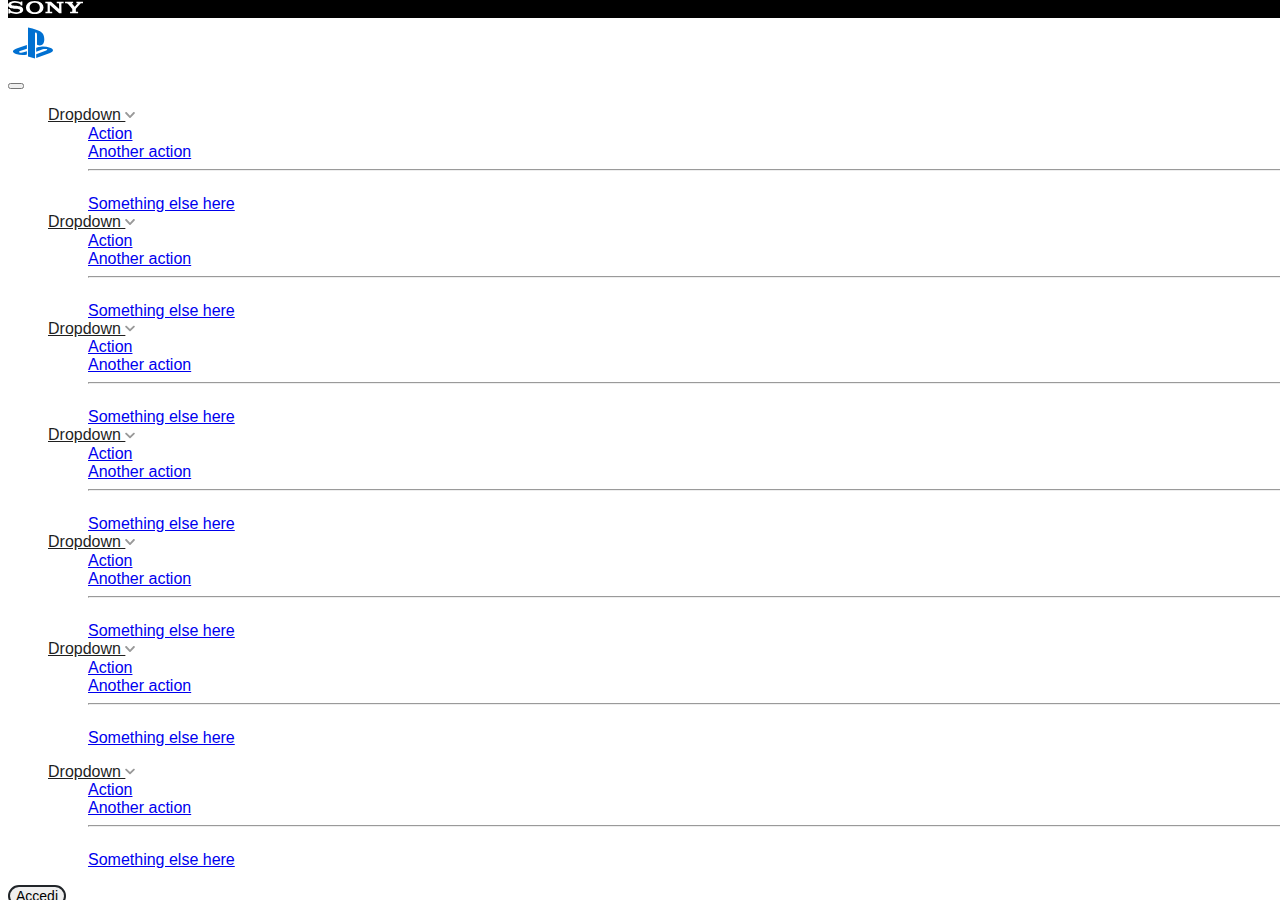
<file: test.html>
<!DOCTYPE html>
<html lang="en">
<head>
    <meta charset="UTF-8">
    <meta http-equiv="X-UA-Compatible" content="IE=edge">
    <meta name="viewport" content="width=device-width, initial-scale=1.0">
    <title>Playstation</title>
    <!-- bootrstrap css -->
    <link href="https://cdn.jsdelivr.net/npm/bootstrap@5.0.2/dist/css/bootstrap.min.css" rel="stylesheet" integrity="sha384-EVSTQN3/azprG1Anm3QDgpJLIm9Nao0Yz1ztcQTwFspd3yD65VohhpuuCOmLASjC" crossorigin="anonymous">
    <!-- /bootrstrap css -->
    <!-- font awesome -->
    <link rel="stylesheet" href="https://cdnjs.cloudflare.com/ajax/libs/font-awesome/5.15.3/css/all.min.css"
    integrity="sha512-iBBXm8fW90+nuLcSKlbmrPcLa0OT92xO1BIsZ+ywDWZCvqsWgccV3gFoRBv0z+8dLJgyAHIhR35VZc2oM/gI1w=="
    crossorigin="anonymous" referrerpolicy="no-referrer" />
    <!-- /font awesome -->
    <link rel="stylesheet" href="css/style.css">
</head>
<body>
    <!-- Title bar and Nav bar -->
    <header>
        <div class="header_top">
            <div class="header_top_logo text-end p-2">
                <img src="img/sony_logo.svg" alt="Logo Sony">
            </div>
        </div>
        <div class="header_bottom">
            <nav class="navbar navbar-expand-lg navbar-light bg_white">
                <div class="container-fluid">
                  <div class="navbar-brand" href="#">
                      <img src="img/play_logo.svg" alt="Playstation logo">
                  </div>
                  <button class="navbar-toggler" type="button" data-bs-toggle="collapse" data-bs-target="#navbarSupportedContent" aria-controls="navbarSupportedContent" aria-expanded="false" aria-label="Toggle navigation">
                    <span class="navbar-toggler-icon"></span>
                  </button>
                  <div class="collapse navbar-collapse" id="navbarSupportedContent">
                    <ul class="navbar-nav me-auto mb-2 mb-lg-0">
                      <li class="nav-item dropdown">
                        <a class="nav-link dropdown-toggle" href="#" id="navbarDropdown" role="button" data-bs-toggle="dropdown" aria-expanded="false">
                          Dropdown
                        </a>
                        <ul class="dropdown-menu" aria-labelledby="navbarDropdown">
                          <li><a class="dropdown-item" href="#">Action</a></li>
                          <li><a class="dropdown-item" href="#">Another action</a></li>
                          <li><hr class="dropdown-divider"></li>
                          <li><a class="dropdown-item" href="#">Something else here</a></li>
                        </ul>
                      </li>
                      <li class="nav-item dropdown">
                        <a class="nav-link dropdown-toggle" href="#" id="navbarDropdown" role="button" data-bs-toggle="dropdown" aria-expanded="false">
                          Dropdown
                        </a>
                        <ul class="dropdown-menu" aria-labelledby="navbarDropdown">
                          <li><a class="dropdown-item" href="#">Action</a></li>
                          <li><a class="dropdown-item" href="#">Another action</a></li>
                          <li><hr class="dropdown-divider"></li>
                          <li><a class="dropdown-item" href="#">Something else here</a></li>
                        </ul>
                      </li>
                      <li class="nav-item dropdown">
                        <a class="nav-link dropdown-toggle" href="#" id="navbarDropdown" role="button" data-bs-toggle="dropdown" aria-expanded="false">
                          Dropdown
                        </a>
                        <ul class="dropdown-menu" aria-labelledby="navbarDropdown">
                          <li><a class="dropdown-item" href="#">Action</a></li>
                          <li><a class="dropdown-item" href="#">Another action</a></li>
                          <li><hr class="dropdown-divider"></li>
                          <li><a class="dropdown-item" href="#">Something else here</a></li>
                        </ul>
                      </li>
                      <li class="nav-item dropdown">
                        <a class="nav-link dropdown-toggle" href="#" id="navbarDropdown" role="button" data-bs-toggle="dropdown" aria-expanded="false">
                          Dropdown
                        </a>
                        <ul class="dropdown-menu" aria-labelledby="navbarDropdown">
                          <li><a class="dropdown-item" href="#">Action</a></li>
                          <li><a class="dropdown-item" href="#">Another action</a></li>
                          <li><hr class="dropdown-divider"></li>
                          <li><a class="dropdown-item" href="#">Something else here</a></li>
                        </ul>
                      </li>
                      <li class="nav-item dropdown">
                        <a class="nav-link dropdown-toggle" href="#" id="navbarDropdown" role="button" data-bs-toggle="dropdown" aria-expanded="false">
                          Dropdown
                        </a>
                        <ul class="dropdown-menu" aria-labelledby="navbarDropdown">
                          <li><a class="dropdown-item" href="#">Action</a></li>
                          <li><a class="dropdown-item" href="#">Another action</a></li>
                          <li><hr class="dropdown-divider"></li>
                          <li><a class="dropdown-item" href="#">Something else here</a></li>
                        </ul>
                      </li>
                      <li class="nav-item dropdown">
                        <a class="nav-link dropdown-toggle" href="#" id="navbarDropdown" role="button" data-bs-toggle="dropdown" aria-expanded="false">
                          Dropdown
                        </a>
                        <ul class="dropdown-menu" aria-labelledby="navbarDropdown">
                          <li><a class="dropdown-item" href="#">Action</a></li>
                          <li><a class="dropdown-item" href="#">Another action</a></li>
                          <li><hr class="dropdown-divider"></li>
                          <li><a class="dropdown-item" href="#">Something else here</a></li>
                        </ul>
                      </li>
                    </ul>
                    <!-- right side of nav -->
                    <form class="d-flex">
                        <ul class="navbar-nav me-auto mb-2 mb-lg-0">
                            <li class="nav-item dropdown">
                                <a class="nav-link dropdown-toggle" href="#" id="navbarDropdown" role="button" data-bs-toggle="dropdown" aria-expanded="false">
                                  Dropdown
                                </a>
                                <ul class="dropdown-menu" aria-labelledby="navbarDropdown">
                                  <li><a class="dropdown-item" href="#">Action</a></li>
                                  <li><a class="dropdown-item" href="#">Another action</a></li>
                                  <li><hr class="dropdown-divider"></li>
                                  <li><a class="dropdown-item" href="#">Something else here</a></li>
                                </ul>
                              </li>
                        </ul>
                        <button type="button" class="btn btn-dark ms-3 me-3">Accedi</button>
                        <button type="button" class="btn_search">
                            <i class="fas fa-search"></i>
                        </button>
                    </form>
                  </div>
                </div>
            </nav>      
        </div>   
    </header>
    <!-- Title bar and Nav bar -->

    <!-- Main content -->
    <main>
        <section id="hero">
            <div class="container">
                <div class="row">
                    <div class="col-12">
                        
                    </div>
                </div>
            </div>

        </section>

    </main>
    <!-- /Main content -->
      <button class="btn bg_red text-white">
        test
      </button>
    <!-- Footer content -->
    <footer>

    </footer>
    <!-- /Footer content -->

    <!-- bootrstrap js -->
    <script src="https://cdn.jsdelivr.net/npm/bootstrap@5.0.2/dist/js/bootstrap.bundle.min.js" integrity="sha384-MrcW6ZMFYlzcLA8Nl+NtUVF0sA7MsXsP1UyJoMp4YLEuNSfAP+JcXn/tWtIaxVXM" crossorigin="anonymous"></script>
    <!-- /bootrstrap js -->
</body>
</html>
</file>
<file: css/style.css>
/* Common */
body{
    color: white;
    font-family: Arial, sans-serif;
    position: relative;
}
.card{
    border: 0;
    margin: 20px 0;
}

.card.card_radius{
    border-radius: 10px;
    overflow: hidden;
}

.registered{
    font-size: 12px;
}

.trademark{
    font-size: 7px;
}

 /* BG Colors */
 .bg_white{
     background-color: white;
 }

 .bg_white_trasparent{
    background-color: rgba(255, 255, 255, 0.616);
}
 .bg_red{
     background-color: #cd3d0f;
 }

 .bg_blue{
    background-color:#2d64e6;
}
 
 /* Font's Colors*/
 .navbar-light .navbar-nav .nav-link,
 #PS-5,
 #sales-bottom,
 #PS-4,
 #social{
   color:#1f1f1f;
}

footer a{
  color: white;
}

/* Typo */
h2{
    font-size: 30px;
    margin: 20px 0;
    font-weight: 600;
}
h6{
    font-size: 13px;
    font-weight: 600;
}

.hero_content p{
    font-size: 14px;
    margin: 40px 0;
}

/* Buttons*/
.btn{
    border-radius: 20px;
    font-size: 14px;
}
.btn_search{
    border: 0;
    background-color: transparent;
}
/* border X btn */
.btn.btn-dark{
    border: 2px solid #212529;
}

.btn.bg_red{
    border: 2px solid #cd3d0f;
}

.btn.bg_blue{
    border: 2px solid #2d64e6;
}

.btn.bg_white{
    border: 2px solid white;
}

/* Header */

header{
    position: fixed;
    width: 100%;
    top: 0;
    z-index: 10;
}
.header_top{
    background-color: black;
}
.header_top_logo img{
    width: 75px;
}

.header_bottom .dropdown-toggle::after{
    border: none;
    /* content: "\f107";
    font-family: "Font Awesome 5 Free"; font-weight: 900;
    color: #999999; */
    content:url("../img/chevron-down-solid.svg");
    display: inline-block;
    width: 10px;
    vertical-align: middle;
}

/* Main*/
main{
    padding-top: 116px;
}
/* Hero */
.hero{
    padding: 250px 0 50px 0;
    background-image: url(../img/jumbo-bg.png);
    background-size:cover;
    background-position:top center;
    display: flex;
    align-items:flex-end;
}

.hero_content img{
    max-width: 230px;
    width: 100%;
}

.album_game{
    margin-bottom: 40px;
}

.album_game_select{
    border: 4px solid #0072ce;
    border-style: double;
}

/*PS-5*/
#PS-5 h6{
    color: #0072ce;
    margin-bottom: 0px;
}

#PS-5 h2{
    margin-top: 0px;
}

.console img{
    width: 70%;
}

.console.text-center p{
    color:#1f1f1f;
    font-size: 13px;
    padding: 10px 0;
}

.console_inactive{
    opacity: 0.5;
}

/* subscription */
.hero.subscription{
    background-position: bottom;
    background-image: url("../img/it-takes-two-hero-banner-desktop.jpg");
    margin-top: 30px;
    padding-top: 50px;
}

/* new releases*/
#new_releases{
    background-color: #1f1f1f;
    padding: 40px 0 50px 0;
}

/* PS-4 */
#PS-4{
    padding: 50px 0;  
}

/* Sales */

#sales-top{
    background-color: #bebcbb;
}

#sales-top .hero_content{
  padding: 100px 0;
}

.sale_img{
    height: 100%;
    background-image: url("../img/ps-plus-april-monthly-games-featured-image-block.png");
    background-size: cover;
}


/* Sales-bottom */
#sales-bottom{
    margin: 40px 0;
}

/* PS playnow */
#play-now{
    background-color: #161c3b;
}
.play-now_img img{
    width: 400px;
}

#play-now .hero_content{
    padding: 70px 0;
}

/* Social */
#social{
    padding: 50px 0;
}

.my_container_small{
    max-width: 500px;
    margin: auto;
}

/* Footer */
/* footer top */
footer{
    background-color: #00439c;
    padding: 40px 0;
}
footer a{
    text-decoration: none;
    font-size: 14px;
}
.country_icon {
    display: block;
    margin: 40px 0px;
}
.country_icon img{
    height: 20px;
    padding-right: 10px;
    vertical-align: middle;
}

.footer_links li{
    margin: 10px 0;
    list-style: none;
}

/* footer bottom */
.copyright {
    margin-top: 40px;
}
.copyright img{
    height: 35px;
}

.copyright p{
    margin-top: 15px;
    font-size: 13px;
}
.copyright span a{
    text-decoration: underline;
}
/* Hover effects */

.btn.btn-dark:hover{
    background-color: #4b4a4a;
    box-shadow: inset 0px 0px 0px 2px;
}

.btn.bg_red:hover{
    background-color: #cd3d0f;
    box-shadow: inset 0px 0px 0px 2px black;
}
#PS-5 button:hover{
    box-shadow: inset 0px 0px 0px 2px;
    color: white;
}
.btn.btn.bg_blue:hover{
    box-shadow: inset 0px 0px 0px 2px;
    color: white;
}
.btn.bg_white_trasparent:hover{
    box-shadow:0px 0px 3px 3px rgba(255, 255, 255, 0.418);
}
#play-now button:hover{
    box-shadow: inset 0px 0px 0px 2px;
}
.album_game .card.card_radius{
    transition: 1s;
}
.album_game .card.card_radius:hover{
    transform:translateY(-10px);
}
.console_inactive{
    transition: 1s;
}
.console_inactive:hover{
    opacity: 1;
}

.footer_links li a:hover{
    color:currentColor;
}

.country_icon:hover{
    color:currentColor;
}

.copyright span a:hover{
    color:currentColor;
}
</file>
